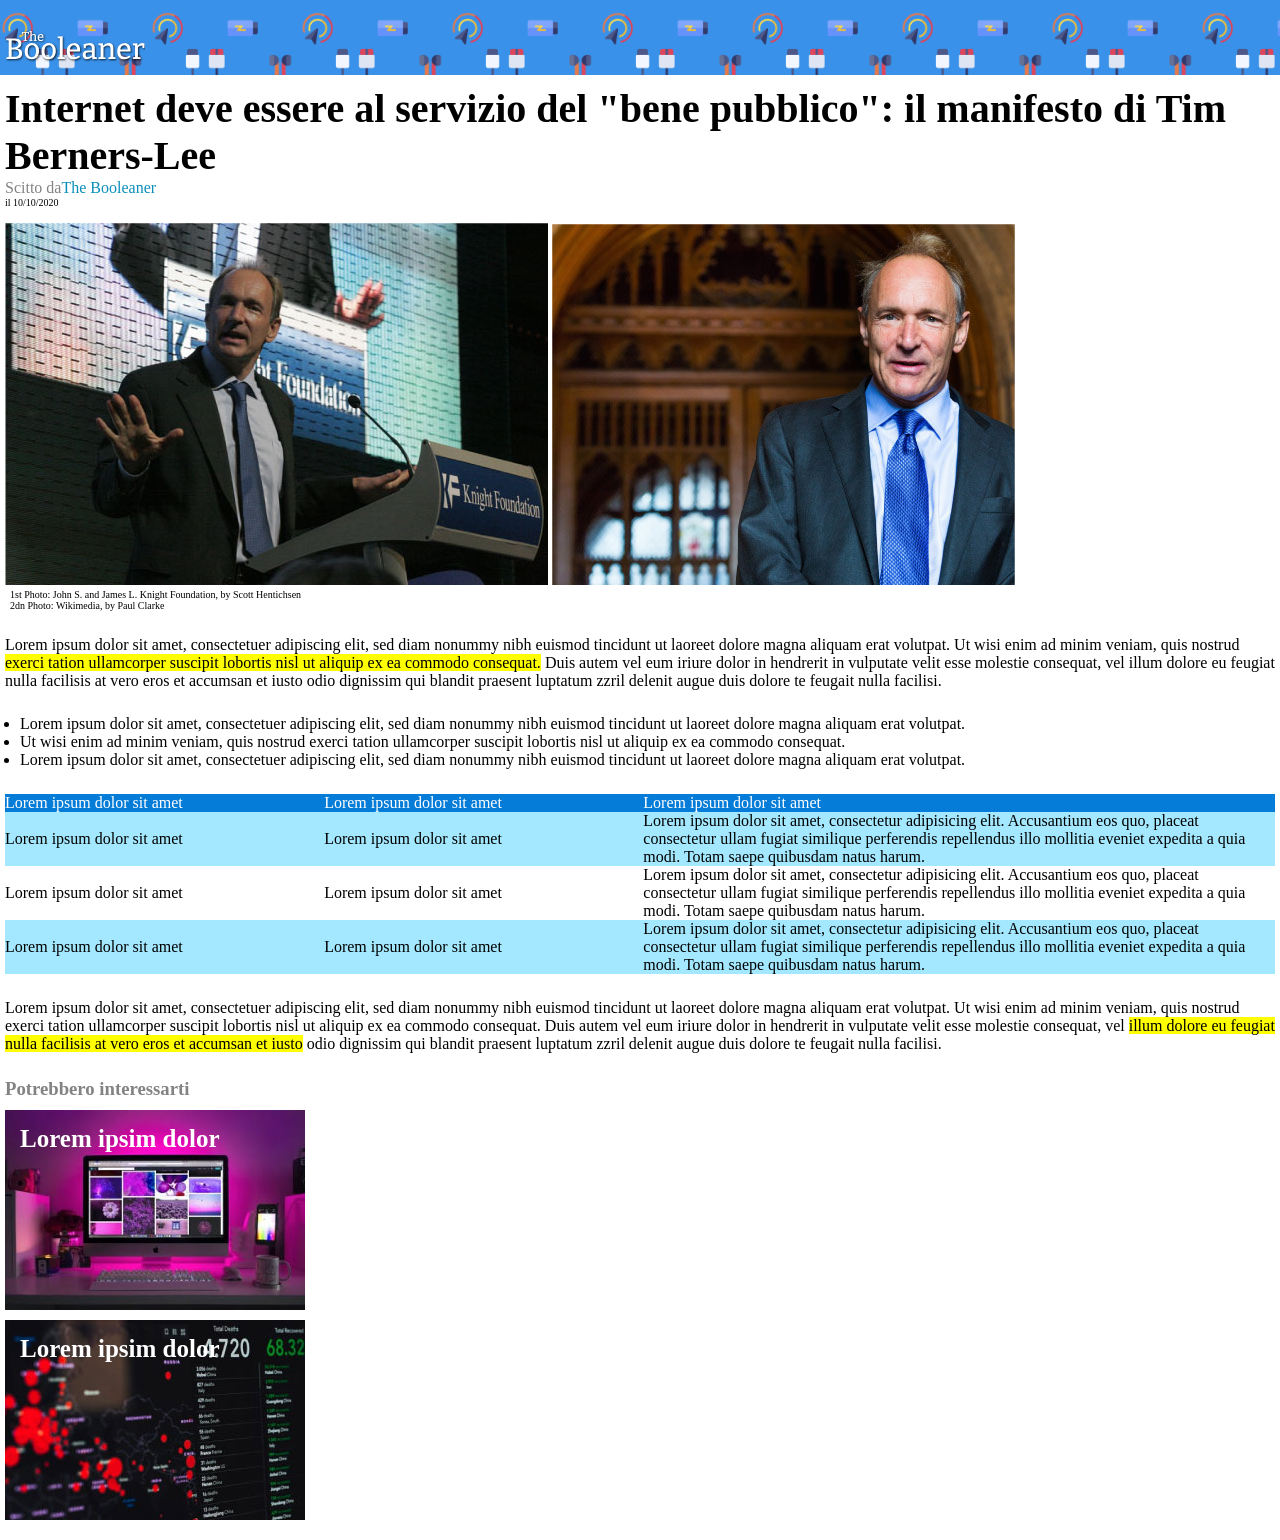
<file: index.html>
<!DOCTYPE html>
<html lang="en">
    <head>
        <meta charset="UTF-8">
        <meta http-equiv="X-UA-Compatible" content="IE=edge">
        <meta name="viewport" content="width=device-width, initial-scale=1.0">
        <title>Document</title>
        <link rel="stylesheet" href="./css/style.css">
    </head>
    <body>
        <header>
            <section>
                <div id="sfondo">
                    <img class="padding logo" src="./img/logo.svg" alt="logo">
                </div>
            </section>
            <section>
                <div>
                    <h1 class="padding text-font-title">Internet deve essere al servizio del "bene pubblico": il manifesto di Tim Berners-Lee</h1>
                </div>
                <div>
                        <span class="padding text-grey">Scitto da<span class="text-lightblue">The Booleaner</span></span> 
                    <p class="padding datazione">il 10/10/2020</p>   
                </div>
            </section>
            <section>
                <div class="padding">
                    <img src="./img/tim-1.jpg" alt="foto1">  
                    <img src="./img/tim-2.jpg" alt="foto2">    
                    <p class="padding mini-p-font">1st Photo: John S. and James L. Knight Foundation, by Scott Hentichsen</p> 
                    <p class="padding mini-p-font">2dn Photo: Wikimedia, by Paul Clarke</p>        
                </div>
            </section>
        </header>
        <main>
            <section>
                <div class="padding container">
                    <span>Lorem ipsum dolor sit amet, consectetuer adipiscing elit, sed diam nonummy nibh euismod tincidunt ut laoreet dolore magna aliquam erat volutpat.  Ut wisi enim ad minim veniam, quis nostrud <span class="text-Highlight">exerci tation ullamcorper suscipit lobortis nisl ut aliquip ex ea commodo consequat.</span> Duis autem vel eum iriure dolor in hendrerit in vulputate velit esse molestie consequat, vel illum dolore eu feugiat nulla facilisis at vero eros et accumsan et iusto odio dignissim qui blandit praesent luptatum zzril delenit augue duis dolore te feugait nulla facilisi.</span>
                </div>
            </section>
            <section>
                <div class="container">
                    <ul class="padding-fixed">
                        <li>Lorem ipsum dolor sit amet, consectetuer adipiscing elit, sed diam nonummy nibh euismod tincidunt ut laoreet dolore magna aliquam erat volutpat.</li>
                        <li>Ut wisi enim ad minim veniam, quis nostrud exerci tation ullamcorper suscipit lobortis nisl ut aliquip ex ea commodo consequat.</li>
                        <li>Lorem ipsum dolor sit amet, consectetuer adipiscing elit, sed diam nonummy nibh euismod tincidunt ut laoreet dolore magna aliquam erat volutpat.</li>
                    </ul>
                </div>
            </section>
            <section>
                <div class="padding">
                    <table>
                        <thead>
                            <tr class="thead-color">
                                <td>Lorem ipsum dolor sit amet</td>
                                <td>Lorem ipsum dolor sit amet</td>
                                <td>Lorem ipsum dolor sit amet</td>
                            </tr>
                        </thead>
                        <tbody>
                            <tr class="tbody-color">
                                <td>Lorem ipsum dolor sit amet</td>
                                <td>Lorem ipsum dolor sit amet</td>
                                <td>Lorem ipsum dolor sit amet, consectetur adipisicing elit.  Accusantium eos quo, placeat consectetur ullam fugiat similique perferendis repellendus illo mollitia eveniet expedita a quia modi.  Totam saepe quibusdam natus harum.</td>
                            </tr>
                            <tr>
                                <td>Lorem ipsum dolor sit amet</td>
                                <td>Lorem ipsum dolor sit amet</td>
                                <td>Lorem ipsum dolor sit amet, consectetur adipisicing elit.  Accusantium eos quo, placeat consectetur ullam fugiat similique perferendis repellendus illo mollitia eveniet expedita a quia modi.  Totam saepe quibusdam natus harum.</td>
                            </tr>
                            <tr class="tbody-color">
                                <td>Lorem ipsum dolor sit amet</td>
                                <td>Lorem ipsum dolor sit amet</td>
                                <td>Lorem ipsum dolor sit amet, consectetur adipisicing elit.  Accusantium eos quo, placeat consectetur ullam fugiat similique perferendis repellendus illo mollitia eveniet expedita a quia modi.  Totam saepe quibusdam natus harum.</td>
                            </tr>
                        </tbody>
                    </table>
                </div>
            </section>
            <section>
                <div class="padding container">
                    <span>Lorem ipsum dolor sit amet, consectetuer adipiscing elit, sed diam nonummy nibh euismod tincidunt ut laoreet dolore magna aliquam erat volutpat.  Ut wisi enim ad minim veniam, quis nostrud exerci tation ullamcorper suscipit lobortis nisl ut aliquip ex ea commodo consequat. Duis autem vel eum iriure dolor in hendrerit in vulputate velit esse molestie consequat, vel <span class="text-Highlight">illum dolore eu feugiat nulla facilisis at vero eros et accumsan et iusto</span> odio dignissim qui blandit praesent luptatum zzril delenit augue duis dolore te feugait nulla facilisi.</span>
                </div>
            </section>
        </main>
        <footer>
            <section>
                <h3 class="padding text-grey">Potrebbero interessarti</h3>
                <div class="photo-monitor text">                    
                    <strong>Lorem ipsim dolor</strong>                 
                </div>
                <div class="photo-graph text">
                    <strong>Lorem ipsim dolor</strong> 
                </div>
            </section>
        </footer>
    </body>
</html>
</file>
<file: css/style.css>
*{
    padding: 0;
    margin: 0;
    box-sizing: border-box;
}

.padding{
    padding-left: 5px;
    padding-right: 5px;
}

#sfondo{
    background-color: rgba(33, 132, 231, 0.892);
    background-image: url(../img/pattern.png) ;  
    width: 100%;
    height: 75px;
    background-size:300px;
    background-repeat: repeat-x;
}

.logo{
    width: 150px;
    padding-top: 30px;
    padding-bottom: 3px;
}

.text-font-title{
    margin-top: 10px;
    font-size: 40px;
}

.text-grey{
    color: rgb(132, 130, 130);
}

.text-lightblue{
    color: rgb(10, 143, 187);
}

.datazione{
    font-size: 10px;
    margin-bottom: 15px;
}

.mini-p-font{
    font-size: 10px;
    color: black;
}

.text-Highlight{
    background-color: rgb(255, 255, 0);
}

.container{
    margin: 25px 0 25px 0;
}

.padding-fixed{
    padding-left: 20px;
}

table {
    border-collapse: collapse;
    width: 100%;
} 

td{
    width: 10px;
}

.thead-color{
    color: rgb(255, 255, 255);
    background-color: rgb(5, 124, 216);
}

.tbody-color{
    background-color: rgb(164, 232, 255);
}

.photo-monitor{
    margin-top: 10px;
    margin-bottom: 10px;
    width: 300px;
    height: 200px;
    background-image: url(../img/monitor.jpg);
    background-repeat: no-repeat;
    margin-left: 5px;
}

.text{
    font-size: 25px;
    color: white;
    padding: 15px
}

.photo-graph{
    width: 300px;
    height: 200px;
    background-image: url(../img/graph.jpg);
    background-repeat: no-repeat;
    margin-left: 5px;
    margin-bottom: 20px;
}
</file>
